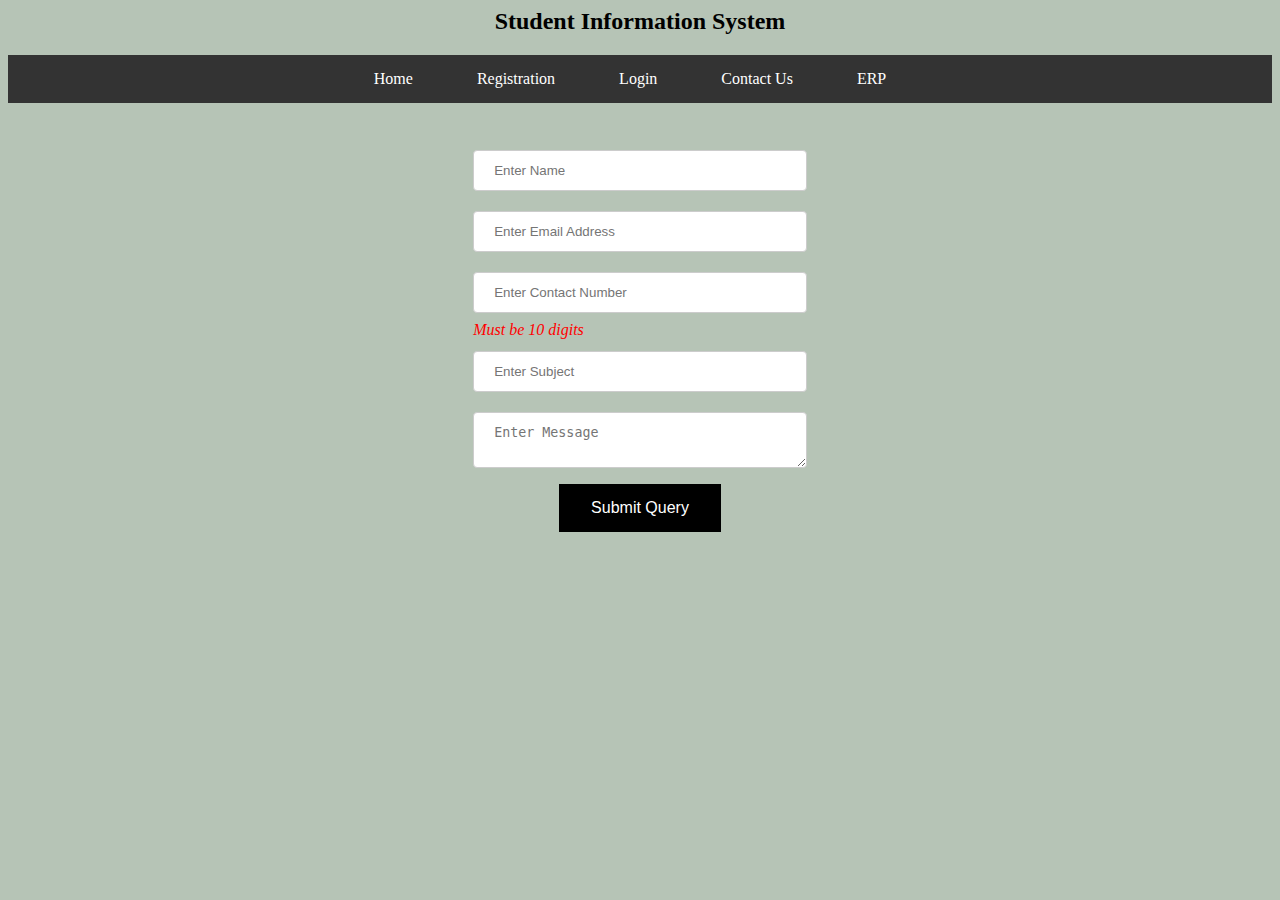
<file: contact.html>
<html>
<head>
<title>MSWD</title>
<link rel="stylesheet" type="text/css" href="style.css"/>
</head>
<body bgcolor="#B6C4B6">
<h2 align="center">Student Information System</h2>
<nav>
<ul>
<li><a href="index.html">Home</a></li>
<li><a href="registration.html">Registration</a></li>
<li><a href="login.html">Login</a></li>
<li><a href="contact.html">Contact Us</a></li>
<li><a href="https://newerp.kluniversity.in/" target="_blank">ERP</a></li>
</ul>
</nav>
<br><br>
<center>
    <form method="post" action="#">
        <table>
            <tr>
                <td><input type="text" name="name" placeholder="Enter Name" maxlength="30" required/></td>
            </tr>
           
            <tr>
                <td><input type="email" name="emailid" required placeholder="Enter Email Address"/></td>
            </tr>
            <tr>
                <td><input type="text" name="contactno" pattern="[6789][0-9]{9}" placeholder="Enter Contact Number "/>
                <i style="color: red">Must be 10 digits</i>
                </td>
            </tr>
            <tr>
                <td><input type="text" name="subject" placeholder="Enter Subject" maxlength="50"/></td>
            </tr>
            <tr>
                <td><textarea name="message" placeholder="Enter Message" required></textarea></td>
            </tr>

            <tr align="center">
                <td><input type="submit" value="Submit Query" class="button"/> </td>
            </tr>
        </table>
    </form>
</center>
</body>
</html>
</file>
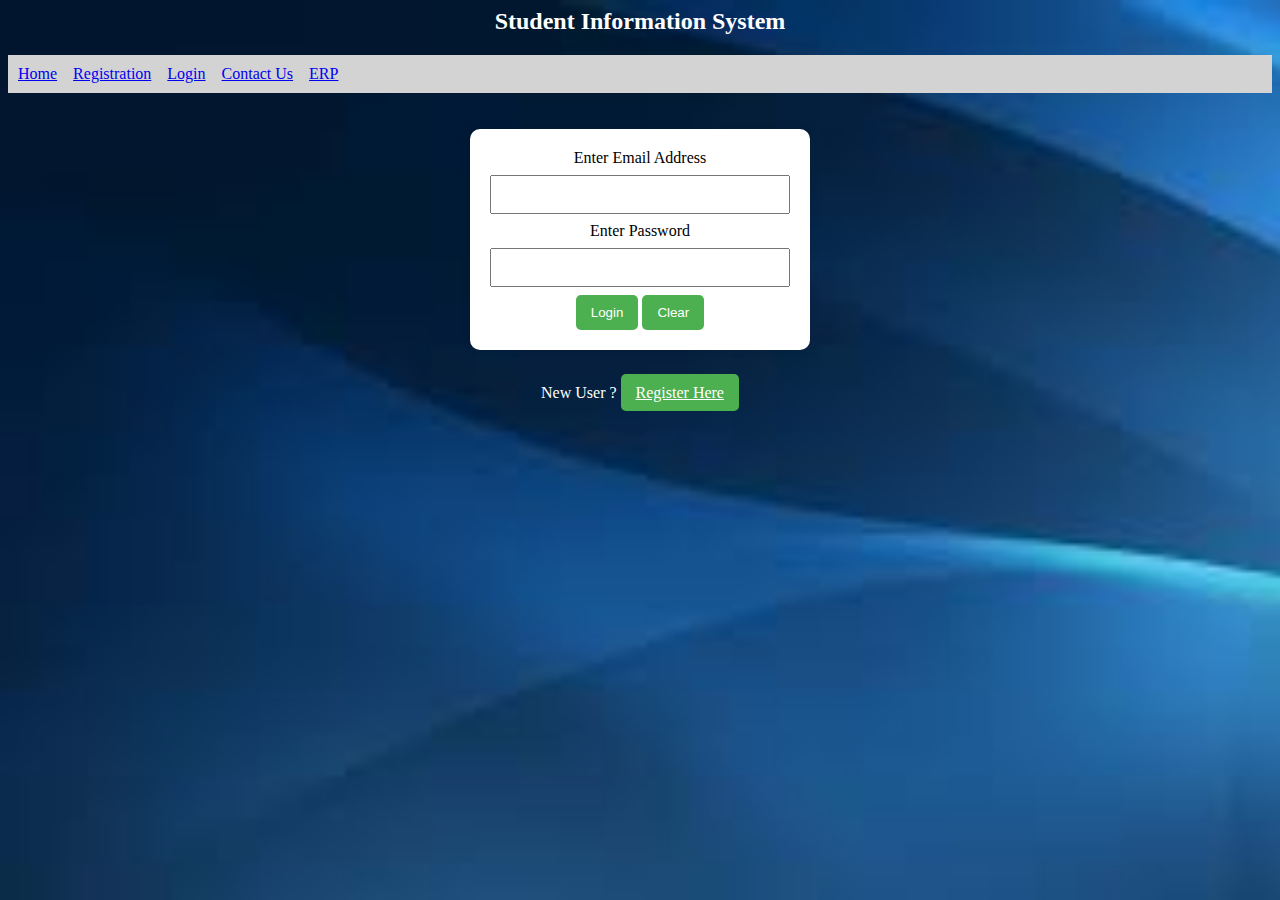
<file: login.html>
<html>
<head>
<title>MSWD</title>
<style>
.navbar
{
  background-color: lightgray;
  padding: 10px;
}
body
{
  background-image: url("images/bgimage.jpg");
  background-repeat: no-repeat;
  background-size: cover;
}
form {
      width: 300px;
      margin: 0 auto;
      background-color: white;
      padding: 20px;
      border-radius: 10px;
      box-shadow: 0 0 10px rgba(0, 0, 0, 0.1);
      text-align: center;
    }
  
    input[type="email"],
    input[type="password"] {
      width: 100%;
      padding: 10px;
      margin: 8px 0;
      box-sizing: border-box;
    }
  
    input[type="submit"],input[type="reset"] {
      background-color: #4caf50;
      color: white;
      padding: 10px 15px;
      border: none;
      border-radius: 5px;
      cursor: pointer;
    }
  
    input[type="submit"]:hover 
    {
      background-color: #45a049;
}

.button
{
  background-color: #4caf50;
      color: white;
      padding: 10px 15px;
      border: none;
      border-radius: 5px;
      cursor: pointer;
}

</style>
</head>
<body>
<h2 align="center" style="color: white;">Student Information System</h2>
<div class="navbar" >
<a href="index.html">Home</a>&nbsp;&nbsp;&nbsp;
<a href="registration.html">Registration</a>&nbsp;&nbsp;&nbsp;
<a href="login.html">Login</a>&nbsp;&nbsp;&nbsp;
<a href="contact.html">Contact Us</a>&nbsp;&nbsp;&nbsp;
<a href="https://newerp.kluniversity.in/" target="_blank">ERP</a>&nbsp;&nbsp;&nbsp;
</div>
<br><br>
<form method="post" action="studenthome.html">
Enter Email Address<input type="email" name="emailid" required/></br>
Enter Password<input type="password" name="pwd" required/></br>
<input type="submit" value="Login"/>
<input type="reset" value="Clear"/>
</form>
<br>
<p style="text-align: center;color: white"> 
  New User ? <a href="registration.html" class="button">Register Here</a>
</p>
</body>
</html>
</file>
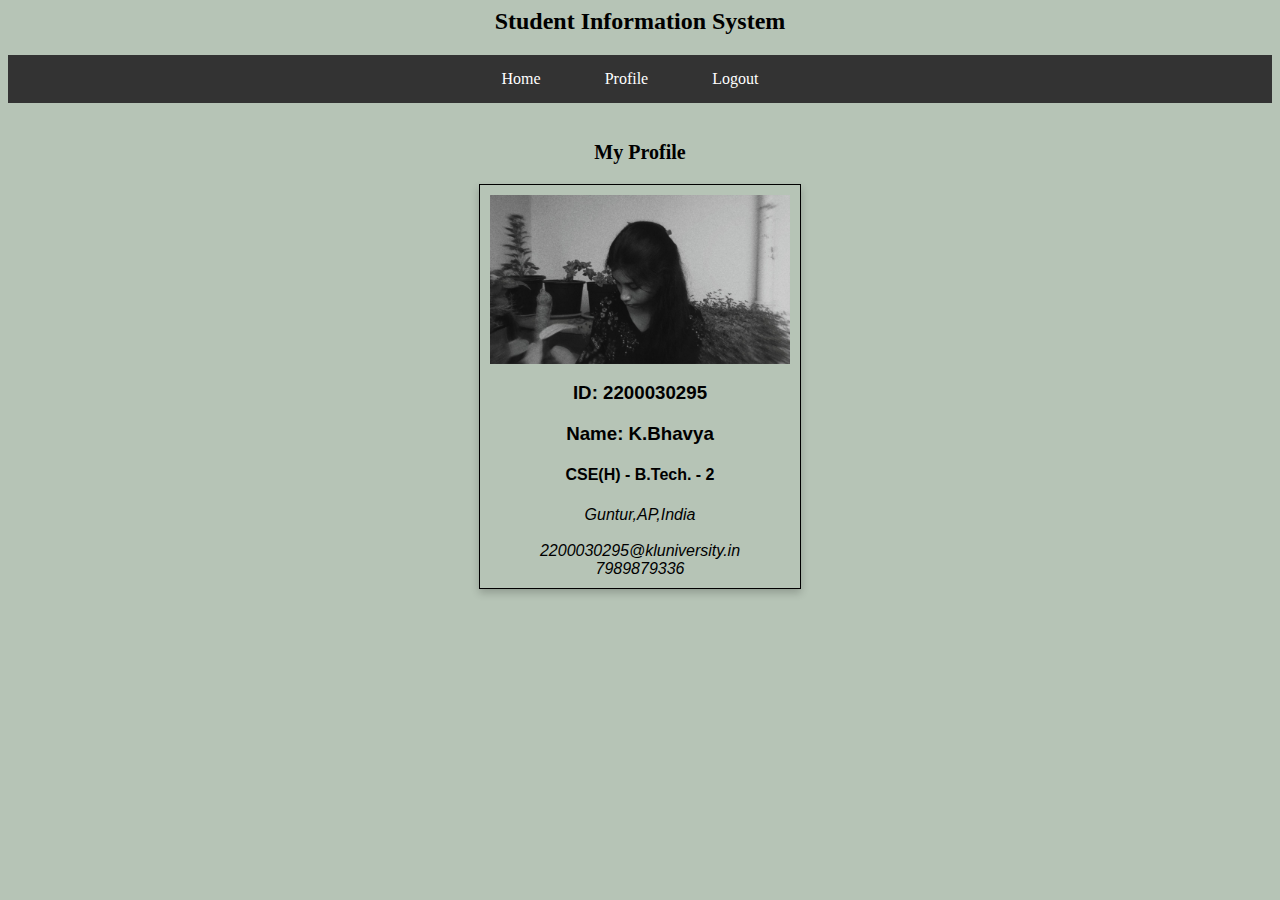
<file: profile.html>
<html>
<head>
<title>MSWD</title>
<link rel="stylesheet" type="text/css" href="style.css"/>
<style>
.card 
{
    box-shadow: 0 4px 8px 0 rgba(0, 0, 0, 0.2);
    max-width: 300px;
    margin: auto;
    text-align: center;
    font-family: arial;
    border: 1px solid black; /* Add a 1px solid border with a light gray color */
    padding: 10px; /* Add some padding to the card content */
}
</style>
</head>
<body bgcolor="B6C4B6">
<h2 align="center">Student Information System</h2>
<nav>
<ul>
<li><a href="studenthome.html">Home</a></li>
<li><a href="profile.html">Profile</a></li>
<li><a href="login.html">Logout</a></li>
</ul>
</nav>
<br>
<p style="text-align: center;font-size: 15pt;font-weight:bold;">
My Profile
</p>
<div class="card"> 
<img src="images/bhavya.jpg" width="100%" alt="Image Here"/></br>
<h3>ID: 2200030295</h3>
<h3>Name: K.Bhavya</h3>
<h4>CSE(H) - B.Tech. - 2</h4>
<address>Guntur,AP,India</address></br>
<i>2200030295@kluniversity.in</i></br>
<i>7989879336</i>
</div>
</body>
</html>
</file>
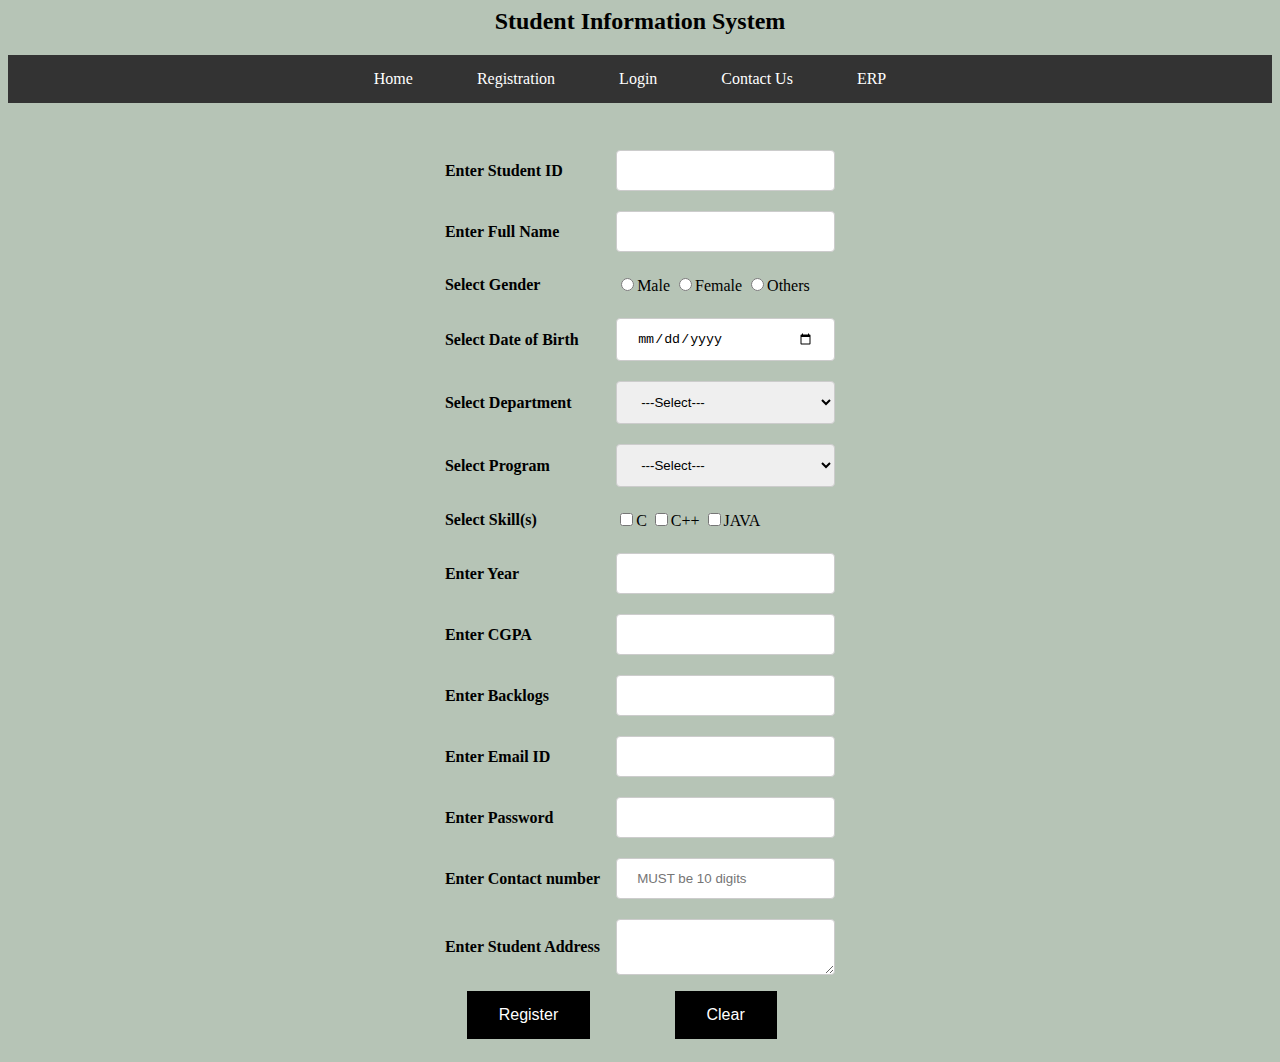
<file: registration.html>
<html>
<head>
<title>MSWD</title>
<link rel="stylesheet" type="text/css" href="style.css"/>
</head>
<body bgcolor="#B6C4B6">
<h2 align="center">Student Information System</h2>
<nav>
<ul>
<li><a href="index.html">Home</a></li>
<li><a href="registration.html">Registration</a></li>
<li><a href="login.html">Login</a></li>
<li><a href="contact.html">Contact Us</a></li>
<li><a href="https://newerp.kluniversity.in/" target="_blank">ERP</a></li>
</ul>
</nav>
<br><br>
<center>
    <form method="post" action="#">
        <table>
            <tr>
                <td><label>Enter Student ID</label></td>
                <td><input type="number" name="sid" required/></td>
            </tr>
            <tr>
                <td><label>Enter Full Name</label></td>
                <td><input type="text" name="sname" required/></td>
            </tr>
            <tr>
                <td><label> Select Gender</label></td>
                <td><input type="radio" name="sgender" value="MALE" required/>Male
                    <input type="radio" name="sgender" value="FEMALE" required/>Female
                    <input type="radio" name="sgender" value="OTHERS" required/>Others
                </td>        
            </tr>
            <tr>
                <td><label>Select Date of Birth</label></td>
                <td><input type="date" name="dob" required></td>
            </tr>
            <tr>
                <td><label>Select Department</label></td>
                <td>
                    <select name="dept" required>
                        <option value="">---Select---</option>
                        <option value="CSE">CSE</option>
                        <option value="AI&DS">AI&DS</option>
                        <option value="CS&IT">CS&IT</option>
                        <tr>
                            <td><label>Select Program</label></td>
                            <td>
                                <select name="program" required>
                                    <option value="">---Select---</option>
                                    <option value="B.Tech.">B.Tech.</option>
                                    <option value="M.Tech.">M.Tech.</option>
                                </select>
                            </td>
                        </tr>
                    </select>
                </td>
            </tr>
            <tr>
                <td><label>Select Skill(s)</label></td>
                <td><input type="checkbox" name="skills" value="C" required/>C
                    <input type="checkbox" name="skills" value="C++" required/>C++
                    <input type="checkbox" name="skills" value="JAVA" required/>JAVA
                </td>    
            </tr>
            <tr>
                <td><label>Enter Year</label></td>
                <td><input type="number" name="year" min="1" max="4"required/></td>
            </tr>
            <tr>
                <td><label>Enter CGPA</label></td>
                <td><input type="number" name="cgpa" step="0.01" min="0.00" max="10.00" required/></td>
            </tr>
            <tr>
                <td><label>Enter Backlogs</label></td>
                <td><input type="number" name="backlogs" min="0" max="20" required/></td>
            </tr>
            <tr>
                <td><label>Enter Email ID</label></td>
                <td><input type="email" name="emailid" required/></td>
            </tr>
            <tr>
                <td><label>Enter Password</label></td>
                <td><input type="password" name="pwd" required/></td>
            </tr>
            <tr>
                <td><label>Enter Contact number</label></td>
                <td><input type="text" name="contactno" pattern="[6789][0-9]{9}" placeholder="MUST be 10 digits"/></td>
            </tr>
            <tr>
                <td><label>Enter Student Address</label></td>
                <td><textarea name="address" required></textarea></td>
            </tr>
            <tr align="center">
                <td><input type="submit" value="Register" class="button"/> </td>
                <td><input type="reset" value="Clear" class="button"/> </td>
            </tr>
        </table>
    </form>
</center>
</body>
</html>
</file>
<file: style.css>
/* Resetting default margin and padding for the list items */
ul, ol {
    margin: 0;
    padding: 0;
    list-style: none;
  }
  
  /* Styling the navigation bar */
  nav {
    background-color: #333; /* Change this to your desired background color */
  }
  
  nav a {
    display: inline-block;
    padding: 15px 20px;
    text-decoration: none;
    color: white; /* Change this to your desired text color */
  }t
  
  nav a:hover {
    background-color: #555; /* Change this to your desired hover background color */
  }

  /* Centering the navigation links */
  nav ul {
    text-align: center;
  }
  
  nav li {
    display: inline;
    margin-right: 20px; /* Adjust the spacing between links */
  }
  
  /* Making the navigation bar fixed at the top */
  nav {
    
    top: 0;
    width: 100%;
  }
  
  /* Adding spacing between the header and the navigation bar */
  h2 {
    margin-bottom: 20px;
  }
   .button {
    background-color: black;
    border: none;
    color: white;
    padding: 15px 32px;
    text-align: center;
    text-decoration: none;
    display: inline-block;
    font-size: 16px;
    margin: 4px 2px;
    cursor: pointer;
  }
  input[type=text],input[type=password],input[type=number],input[type=email],
  select,input[type=date],textarea
  {
    width: 100%;
    padding: 12px 20px;
    margin: 8px 0;
    display: inline-block;
    border: 1px solid #ccc;
    border-radius: 4px;
    box-sizing: border-box;
  }
  
  label
  {
    padding: 12px 12px 12px 0;
    display: inline-block;
    font-weight: bold;
  }
</file>
